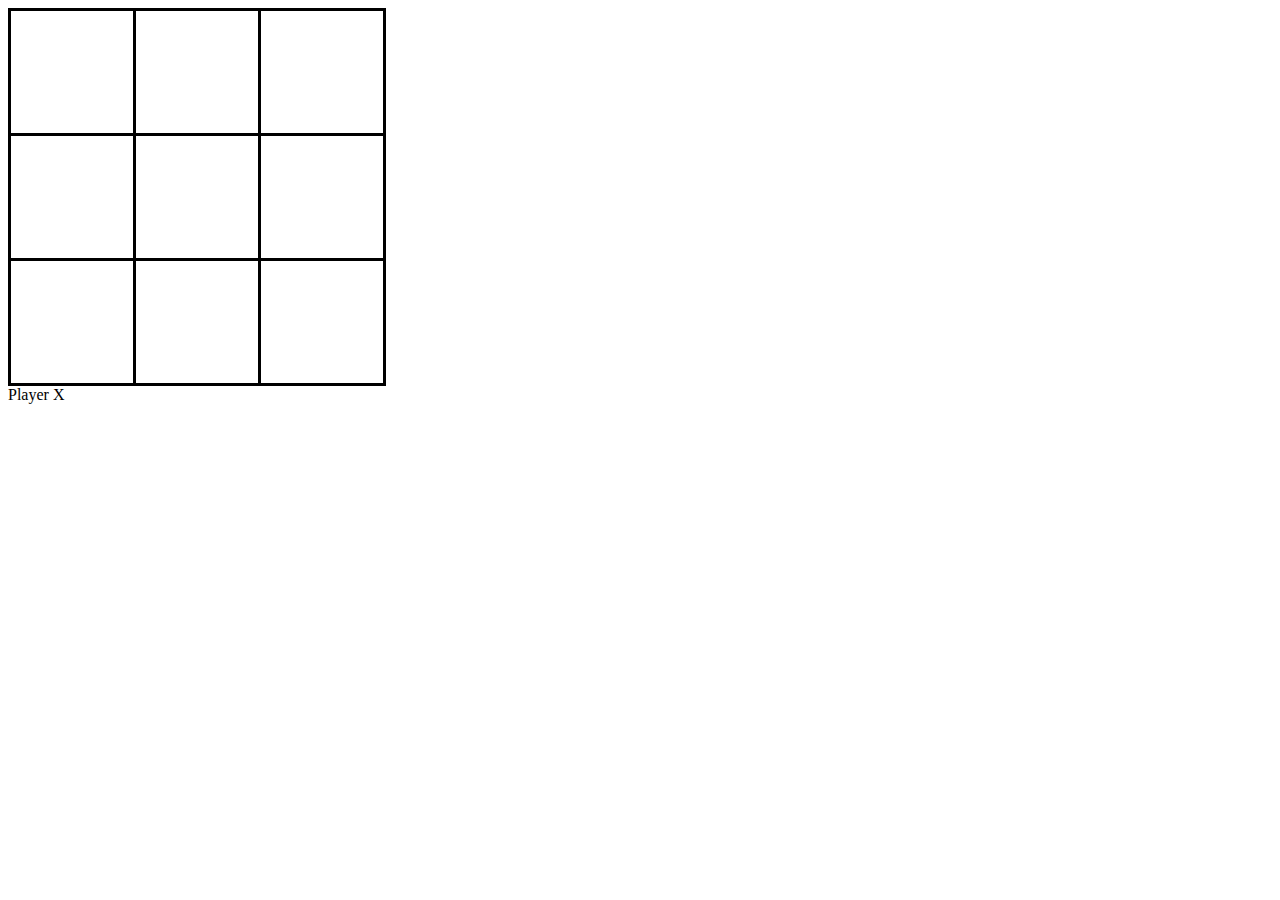
<file: tic-tac-toe/index.html>
<!DOCTYPE html>
<html>
    <head>
        <meta http-equiv="content-type" content="text/html; charset=UTF-8">
        <title>Tic Tac Toe</title>
        <link rel="stylesheet" type="text/css" href="css/tic-tac-toe.css">
    </head>
    <body>
        <div id="tictactoe"></div>
        <div align="left">
            <span id='turn'>Player X</span>
        </div>
        <script type="text/javascript" src="js/tic-tac-toe.js"></script>
    </body>
</html>
</file>
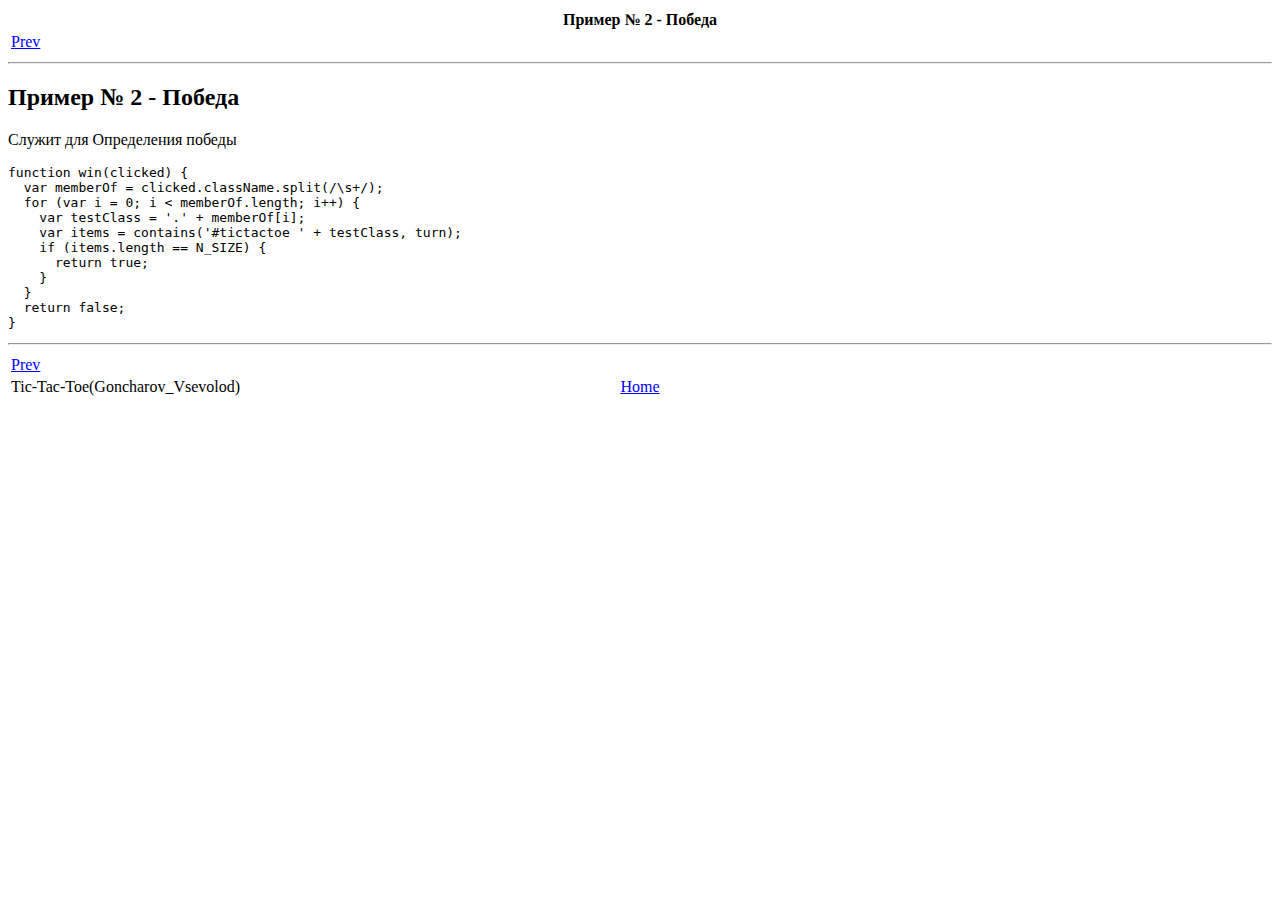
<file: DocBook/ar01s02.html>
<html><head><meta http-equiv="Content-Type" content="text/html; charset=ISO-8859-1"><title>&#1055;&#1088;&#1080;&#1084;&#1077;&#1088; &#8470; 2 - &#1055;&#1086;&#1073;&#1077;&#1076;&#1072;</title><meta name="generator" content="DocBook XSL Stylesheets V1.68.1"><link rel="start" href="Tic-Tac_Toe(Goncharov_Vsevolod).html" title="Tic-Tac-Toe(Goncharov_Vsevolod)"><link rel="up" href="Tic-Tac_Toe(Goncharov_Vsevolod).html" title="Tic-Tac-Toe(Goncharov_Vsevolod)"><link rel="prev" href="Tic-Tac_Toe(Goncharov_Vsevolod).html" title="Tic-Tac-Toe(Goncharov_Vsevolod)"></head><body bgcolor="white" text="black" link="#0000FF" vlink="#840084" alink="#0000FF"><div class="navheader"><table width="100%" summary="Navigation header"><tr><th colspan="3" align="center">&#1055;&#1088;&#1080;&#1084;&#1077;&#1088; &#8470; 2 - &#1055;&#1086;&#1073;&#1077;&#1076;&#1072;</th></tr><tr><td width="20%" align="left"><a accesskey="p" href="Tic-Tac_Toe(Goncharov_Vsevolod).html">Prev</a>�</td><th width="60%" align="center">�</th><td width="20%" align="right">�</td></tr></table><hr></div><div class="section" lang="en"><div class="titlepage"><div><div><h2 class="title" style="clear: both"><a name="id973685"></a>&#1055;&#1088;&#1080;&#1084;&#1077;&#1088; &#8470; 2 - &#1055;&#1086;&#1073;&#1077;&#1076;&#1072;</h2></div></div></div><p>&#1057;&#1083;&#1091;&#1078;&#1080;&#1090; &#1076;&#1083;&#1103; &#1054;&#1087;&#1088;&#1077;&#1076;&#1077;&#1083;&#1077;&#1085;&#1080;&#1103; &#1087;&#1086;&#1073;&#1077;&#1076;&#1099;</p><pre class="programlisting">function win(clicked) {
  var memberOf = clicked.className.split(/\s+/);
  for (var i = 0; i &lt; memberOf.length; i++) {
    var testClass = '.' + memberOf[i];
    var items = contains('#tictactoe ' + testClass, turn);
    if (items.length == N_SIZE) {
      return true;
    }
  }
  return false;
}</pre></div><div class="navfooter"><hr><table width="100%" summary="Navigation footer"><tr><td width="40%" align="left"><a accesskey="p" href="Tic-Tac_Toe(Goncharov_Vsevolod).html">Prev</a>�</td><td width="20%" align="center">�</td><td width="40%" align="right">�</td></tr><tr><td width="40%" align="left" valign="top">Tic-Tac-Toe(Goncharov_Vsevolod)�</td><td width="20%" align="center"><a accesskey="h" href="Tic-Tac_Toe(Goncharov_Vsevolod).html">Home</a></td><td width="40%" align="right" valign="top">�</td></tr></table></div></body></html>
</file>
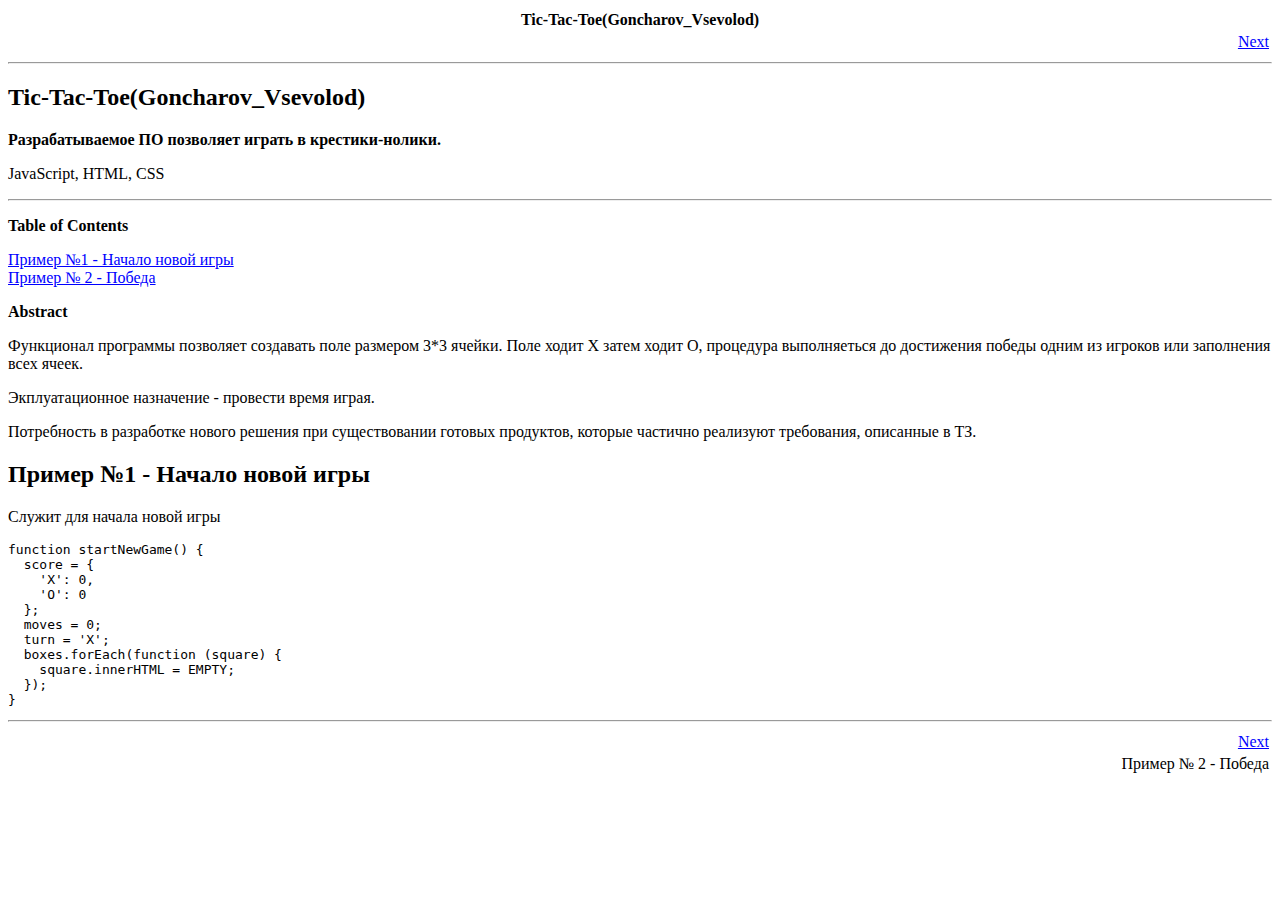
<file: DocBook/Tic-Tac_Toe(Goncharov_Vsevolod).html>
<html><head><meta http-equiv="Content-Type" content="text/html; charset=ISO-8859-1"><title>Tic-Tac-Toe(Goncharov_Vsevolod)</title><meta name="generator" content="DocBook XSL Stylesheets V1.68.1"><meta name="description" content="&#1056;&#1072;&#1079;&#1088;&#1072;&#1073;&#1072;&#1090;&#1099;&#1074;&#1072;&#1077;&#1084;&#1086;&#1077; &#1055;&#1054; &#1087;&#1086;&#1079;&#1074;&#1086;&#1083;&#1103;&#1077;&#1090; &#1080;&#1075;&#1088;&#1072;&#1090;&#1100; &#1074; &#1082;&#1088;&#1077;&#1089;&#1090;&#1080;&#1082;&#1080;-&#1085;&#1086;&#1083;&#1080;&#1082;&#1080;.  JavaScript, HTML, CSS"><link rel="start" href="Tic-Tac_Toe(Goncharov_Vsevolod).html" title="Tic-Tac-Toe(Goncharov_Vsevolod)"><link rel="next" href="ar01s02.html" title="&#1055;&#1088;&#1080;&#1084;&#1077;&#1088; &#8470; 2 - &#1055;&#1086;&#1073;&#1077;&#1076;&#1072;"></head><body bgcolor="white" text="black" link="#0000FF" vlink="#840084" alink="#0000FF"><div class="navheader"><table width="100%" summary="Navigation header"><tr><th colspan="3" align="center">Tic-Tac-Toe(Goncharov_Vsevolod)</th></tr><tr><td width="20%" align="left">�</td><th width="60%" align="center">�</th><td width="20%" align="right">�<a accesskey="n" href="ar01s02.html">Next</a></td></tr></table><hr></div><div class="article" lang="en"><div class="titlepage"><div><div><h2 class="title"><a name="id853256"></a>Tic-Tac-Toe(Goncharov_Vsevolod)</h2></div><div><div class="abstract"><p class="title"><b>&#1056;&#1072;&#1079;&#1088;&#1072;&#1073;&#1072;&#1090;&#1099;&#1074;&#1072;&#1077;&#1084;&#1086;&#1077; &#1055;&#1054; &#1087;&#1086;&#1079;&#1074;&#1086;&#1083;&#1103;&#1077;&#1090; &#1080;&#1075;&#1088;&#1072;&#1090;&#1100; &#1074; &#1082;&#1088;&#1077;&#1089;&#1090;&#1080;&#1082;&#1080;-&#1085;&#1086;&#1083;&#1080;&#1082;&#1080;. </b></p><p>JavaScript, HTML, CSS</p></div></div></div><hr></div><div class="toc"><p><b>Table of Contents</b></p><dl><dt><span class="section"><a href="Tic-Tac_Toe(Goncharov_Vsevolod).html#id973668">&#1055;&#1088;&#1080;&#1084;&#1077;&#1088; &#8470;1 - &#1053;&#1072;&#1095;&#1072;&#1083;&#1086; &#1085;&#1086;&#1074;&#1086;&#1081; &#1080;&#1075;&#1088;&#1099;</a></span></dt><dt><span class="section"><a href="ar01s02.html">&#1055;&#1088;&#1080;&#1084;&#1077;&#1088; &#8470; 2 - &#1055;&#1086;&#1073;&#1077;&#1076;&#1072;</a></span></dt></dl></div><div class="abstract"><p class="title"><b>Abstract</b></p><p>&#1060;&#1091;&#1085;&#1082;&#1094;&#1080;&#1086;&#1085;&#1072;&#1083; &#1087;&#1088;&#1086;&#1075;&#1088;&#1072;&#1084;&#1084;&#1099; &#1087;&#1086;&#1079;&#1074;&#1086;&#1083;&#1103;&#1077;&#1090; &#1089;&#1086;&#1079;&#1076;&#1072;&#1074;&#1072;&#1090;&#1100; &#1087;&#1086;&#1083;&#1077;  &#1088;&#1072;&#1079;&#1084;&#1077;&#1088;&#1086;&#1084; 3*3 &#1103;&#1095;&#1077;&#1081;&#1082;&#1080;. &#1055;&#1086;&#1083;&#1077; &#1093;&#1086;&#1076;&#1080;&#1090; X &#1079;&#1072;&#1090;&#1077;&#1084; &#1093;&#1086;&#1076;&#1080;&#1090; &#1054;, &#1087;&#1088;&#1086;&#1094;&#1077;&#1076;&#1091;&#1088;&#1072; &#1074;&#1099;&#1087;&#1086;&#1083;&#1085;&#1103;&#1077;&#1090;&#1100;&#1089;&#1103; &#1076;&#1086; &#1076;&#1086;&#1089;&#1090;&#1080;&#1078;&#1077;&#1085;&#1080;&#1103; &#1087;&#1086;&#1073;&#1077;&#1076;&#1099; &#1086;&#1076;&#1085;&#1080;&#1084; &#1080;&#1079; &#1080;&#1075;&#1088;&#1086;&#1082;&#1086;&#1074; &#1080;&#1083;&#1080; &#1079;&#1072;&#1087;&#1086;&#1083;&#1085;&#1077;&#1085;&#1080;&#1103; &#1074;&#1089;&#1077;&#1093; &#1103;&#1095;&#1077;&#1077;&#1082;.</p><p>&#1069;&#1082;&#1087;&#1083;&#1091;&#1072;&#1090;&#1072;&#1094;&#1080;&#1086;&#1085;&#1085;&#1086;&#1077; &#1085;&#1072;&#1079;&#1085;&#1072;&#1095;&#1077;&#1085;&#1080;&#1077; - &#1087;&#1088;&#1086;&#1074;&#1077;&#1089;&#1090;&#1080; &#1074;&#1088;&#1077;&#1084;&#1103; &#1080;&#1075;&#1088;&#1072;&#1103;.</p><p>&#1055;&#1086;&#1090;&#1088;&#1077;&#1073;&#1085;&#1086;&#1089;&#1090;&#1100; &#1074; &#1088;&#1072;&#1079;&#1088;&#1072;&#1073;&#1086;&#1090;&#1082;&#1077; &#1085;&#1086;&#1074;&#1086;&#1075;&#1086; &#1088;&#1077;&#1096;&#1077;&#1085;&#1080;&#1103; &#1087;&#1088;&#1080; &#1089;&#1091;&#1097;&#1077;&#1089;&#1090;&#1074;&#1086;&#1074;&#1072;&#1085;&#1080;&#1080; &#1075;&#1086;&#1090;&#1086;&#1074;&#1099;&#1093; &#1087;&#1088;&#1086;&#1076;&#1091;&#1082;&#1090;&#1086;&#1074;, &#1082;&#1086;&#1090;&#1086;&#1088;&#1099;&#1077; &#1095;&#1072;&#1089;&#1090;&#1080;&#1095;&#1085;&#1086; &#1088;&#1077;&#1072;&#1083;&#1080;&#1079;&#1091;&#1102;&#1090; &#1090;&#1088;&#1077;&#1073;&#1086;&#1074;&#1072;&#1085;&#1080;&#1103;, &#1086;&#1087;&#1080;&#1089;&#1072;&#1085;&#1085;&#1099;&#1077; &#1074; &#1058;&#1047;.</p></div><div class="section" lang="en"><div class="titlepage"><div><div><h2 class="title" style="clear: both"><a name="id973668"></a>&#1055;&#1088;&#1080;&#1084;&#1077;&#1088; &#8470;1 - &#1053;&#1072;&#1095;&#1072;&#1083;&#1086; &#1085;&#1086;&#1074;&#1086;&#1081; &#1080;&#1075;&#1088;&#1099;</h2></div></div></div><p>&#1057;&#1083;&#1091;&#1078;&#1080;&#1090; &#1076;&#1083;&#1103; &#1085;&#1072;&#1095;&#1072;&#1083;&#1072; &#1085;&#1086;&#1074;&#1086;&#1081; &#1080;&#1075;&#1088;&#1099;</p><pre class="programlisting">function startNewGame() {
  score = {
    'X': 0,
    'O': 0
  };
  moves = 0;
  turn = 'X';
  boxes.forEach(function (square) {
    square.innerHTML = EMPTY;
  });
}</pre></div></div><div class="navfooter"><hr><table width="100%" summary="Navigation footer"><tr><td width="40%" align="left">�</td><td width="20%" align="center">�</td><td width="40%" align="right">�<a accesskey="n" href="ar01s02.html">Next</a></td></tr><tr><td width="40%" align="left" valign="top">�</td><td width="20%" align="center">�</td><td width="40%" align="right" valign="top">�&#1055;&#1088;&#1080;&#1084;&#1077;&#1088; &#8470; 2 - &#1055;&#1086;&#1073;&#1077;&#1076;&#1072;</td></tr></table></div></body></html>
</file>
<file: tic-tac-toe/css/tic-tac-toe.css>
table {
    border-collapse:collapse;
}

td {
    background-color: white;
    border: 3px solid black;
    font-size:80px;
    color: black;
    border-radius: 10px 10px 10px 10px;
}
</file>
